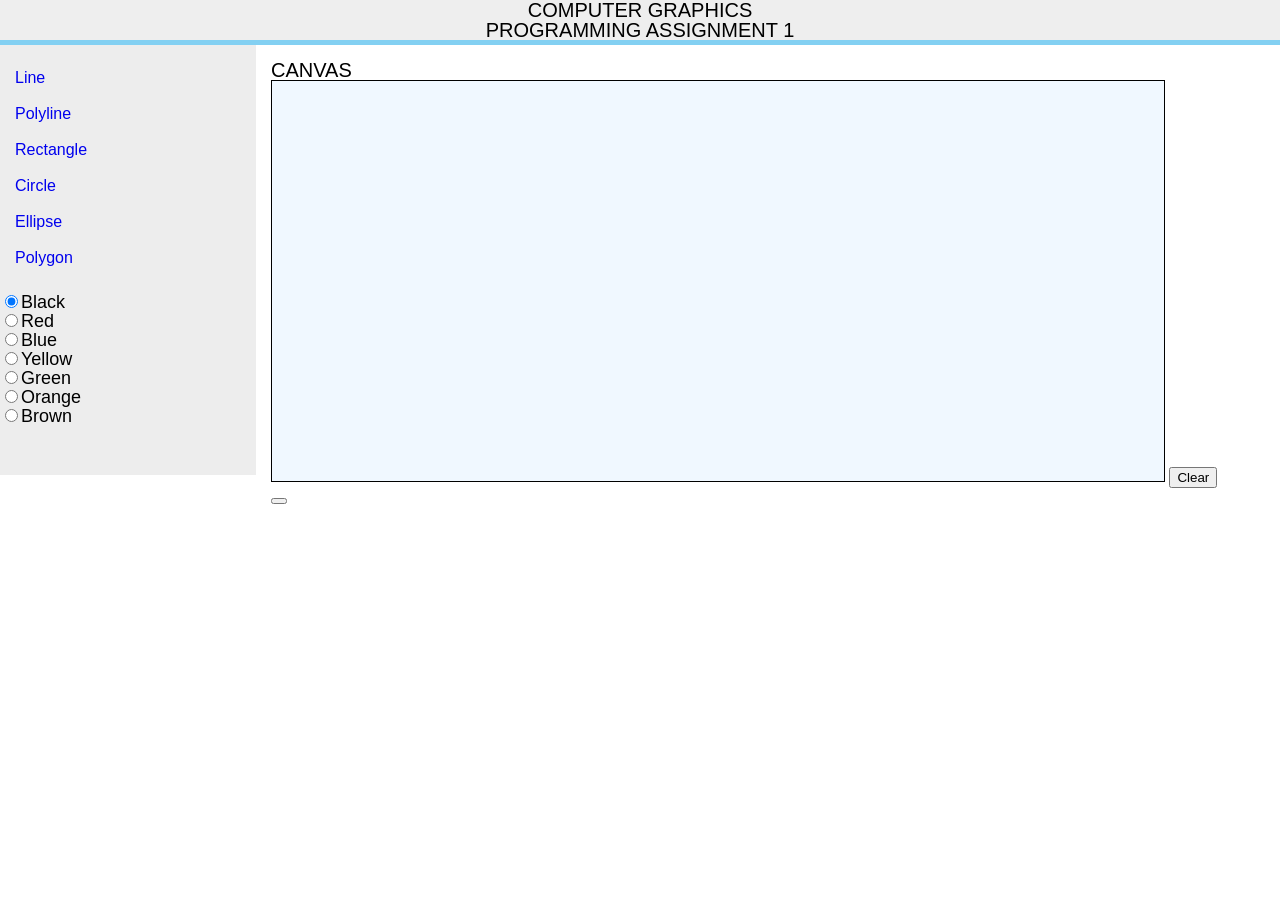
<file: index.html>
<!DOCTYPE html>

<html>
    <head>
        <title>PROGRAMMING ASSIGNMENT 1</title>
        <script src="./main.js"></script>
        <link rel="stylesheet" href="./reset.css">
        <link rel="stylesheet" href="./style.css">
    </head>
    <body>
        <header>
            <h1>
                COMPUTER GRAPHICS <br> PROGRAMMING ASSIGNMENT 1 </h1>
        </header>
        <main class="clearfix">
            <menu class="left">
                <ul class="menu-items">
                    <li class="menu-item">
                        <a href="#" id="line">
                        Line
                        </a>
                    </li>
                    <li class="menu-item">
                        <a href="#" id= "polyline">
                        Polyline
                        </a>
                    </li>
                    <li class="menu-item">
                        <a href="#" id= "rectangle">
                        Rectangle
                        </a>
                    </li>
                    <li class="menu-item">
                        <a href="#" id="circle">
                        Circle
                        </a>
                    </li>
                    <li class="menu-item">
                        <a href="#" id="ellipse">
                        Ellipse
                        </a>
                    </li>

                    <li class="menu-item">
                        <a href="#" id ="polygon">
                        Polygon
                        </a>
                    </li>
                    <br>
				<form style="font-size:18px">
				<input type="radio" id="color" name="color" value="black" checked>Black<br>
				<input type="radio" id="color" name="color" value="red">Red<br>
				<input type="radio" id="color" name="color" value="blue">Blue<br>
				<input type="radio" id="color" name="color" value="yellow">Yellow<br>
				<input type="radio" id="color" name="color" value="green">Green<br>
				<input type="radio" id="color" name="color" value="orange">Orange<br>
				<input type="radio" id="color" name="color" value="brown">Brown<br>
				</form>
			<br>
                </ul>
            </menu>
            <div class="right display">
                <h1 style = "font-size:20px">CANVAS</h1>
                <div id="c-frame">
                    <canvas id="myCanvas" width="892" height="400" ></canvas>
                    <input type="button" class="myButton"  value="Clear" id = "clear">
                </div>
                <button id="clear"></button>
            </div>
        </main>        
    </body>
</html>
</file>
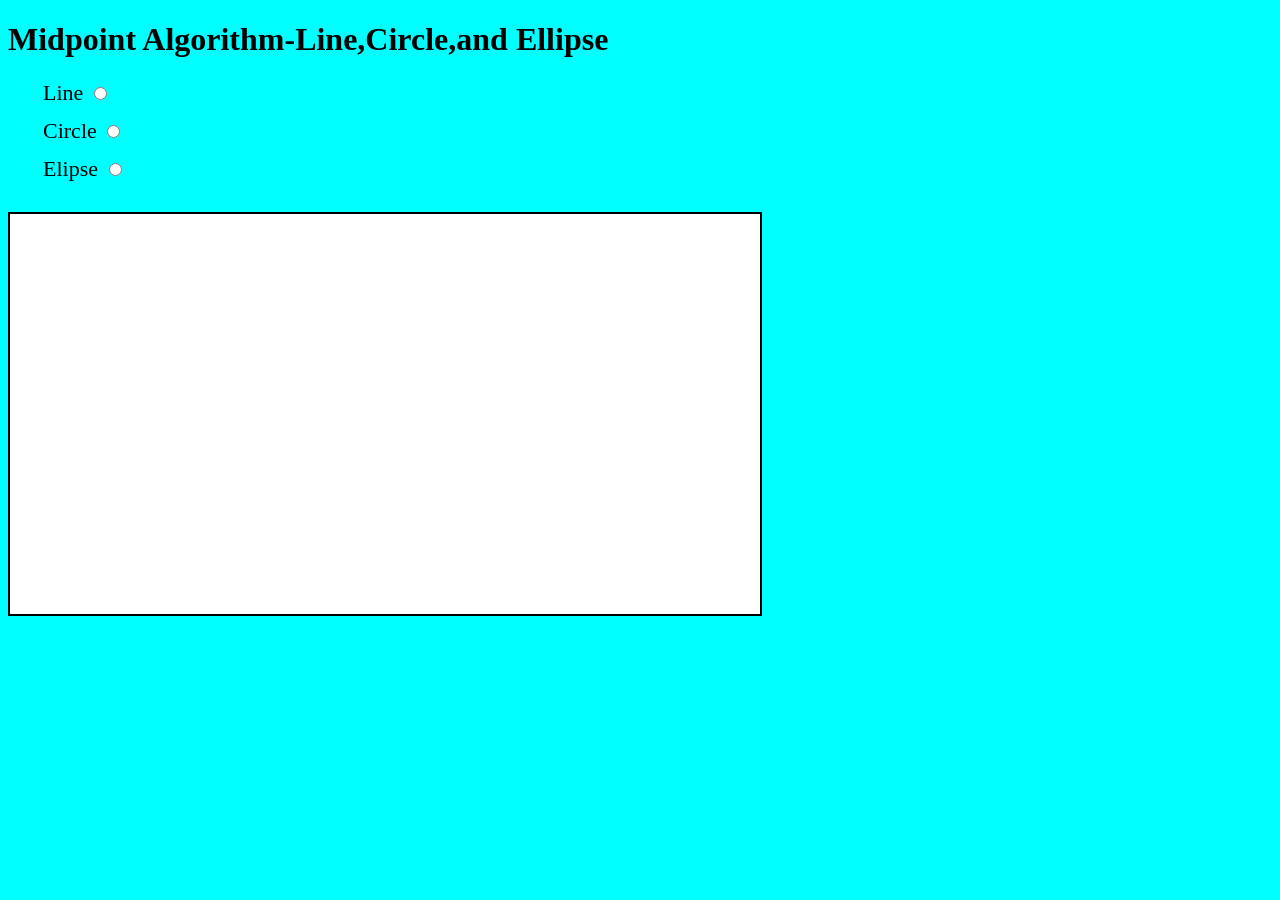
<file: prog-hws/1. Midpoint.html>
<!DOCTYPE html>
<html lang="en">
<head>
<meta charset="UTF-8">
<title> Midpoint</title>
<style>
.container {
    display: block;
    position: relative;
    padding-left: 35px;
    margin-bottom: 12px;
    cursor: pointer;
    font-size: 22px;
    -webkit-user-select: none;
    -moz-user-select: none;
    -ms-user-select: none;
    user-select: none;
}

</style>

</head>
<body style="background-color:#00FFFF;">
<h1 style="text-align:left;font-size:300;%">Midpoint Algorithm-Line,Circle,and Ellipse</h1> 
<label class="container">Line
  <input type="radio" name="shape" onclick="selectline()" />
  <span class="checkmark"></span>
</label>
<label class="container">Circle
  <input type="radio" name="shape" onclick="selectline()">
  <span class="checkmark"></span>
</label>

<label class="container">Elipse
  <input type="radio" name="shape" onclick="selectline()">
  <span class="checkmark"></span>
</label>
<br>

<canvas id='canvas' style='border:2px solid black; background-color:white; width:750px;  height:400px; cursor:crosshair;'>
</canvas>



<script>

function takesnapshot()
{
snapshot= ctx.getImageData(0,0, canvas.width, canvas.height);
}

function restoresnapshot()
{
ctx.putImageData(snapshot,0,0);
}

function getCanvasCoordinates(event) {
    x = event.clientX - canvas.getBoundingClientRect().left,
    y = event.clientY - canvas.getBoundingClientRect().top;
    return {x: x, y: y};
}



var eventList = ["change", "keyup", "paste", "input", "propertychange", "..."];
var canvas = document.getElementById('canvas');
var ctx = canvas.getContext('2d');
var rect= canvas.getBoundingClientRect();
var X1,X2,Y1,Y2,switchno;
var count=0
var dragStartLocation;
var position;

var selectline= function()
{
canvas.addEventListener('mousedown' , function(event){

 if(count==0){
ctx.clearRect(0,0,canvas.width,canvas.height);
count++;
X1 = getCanvasCoordinates(event);
}
var status= document.getElementById('status');
status.innerHTML = X1 +"|" + Y1 ;
//takesnapshot();
},false);


canvas.addEventListener('mousemove' , function(event){

 Y1= getCanvasCoordinates(event);

if(count!=0)
{

    drawline();
//tTimeout(drawlinebreak, 3000);
   //tx.clearRect(0,0,canvas.width,canvas.height);


}
},false);

canvas.addEventListener('mouseup' , function(event){

Y1 = getCanvasCoordinates(event);

 count=0;

drawline();
//restoresnapshot();
//drawlinebreak(X1,Y1,X2,Y2);

//awlinebreak(X1,Y1,X2,Y2);

},false);



}

var drawline=function()
{

var selected= document.getElementsByName('shape');
if(selected[0].checked)
{ switchno=0; }
else if(selected[1].checked)
{ switchno=1; }
else
{ switchno = 2 ; } 

switch(switchno)
{
case 0:
drawlinebreak(X1.x,X1.y,Y1.x,Y1.y);

break;

case 1:
drawcirclebreak(X1.x*(.4),X1.y*(.37),Math.abs(X1.x*(.4)-Y1.x*(.37)));
break;

case 2:
drawellipsebreak(X1.x*(.4),X1.y*(.35),Y1.x*(.27),Y1.y*(.37));
break;



}
}


var drawlinebreak=function(x0,y0,x1,y1)
{
canvas.width = canvas.width;
              ctx.fillStyle = "#DC143C";
              ctx.fill();

var fx =  Math.abs(x1-x0), gx = x0<x1 ? 1 : -1;
   var fy = -Math.abs(y1-y0), gy = y0<y1 ? 1 : -1;
   var error = fx+fy, e1;                                   

   for (;;){                                                          
      ctx.fillRect(x0*.4,y0*.37,.5,.7);
      if (x0 == x1 && y0 == y1) break;
      e1 = 2*error;
      if (e1 >= fy) { error += fy; x0 += gx; }                        
      if (e1 <= fx) { error += fx; y0 += gy; }                        
   }


}

function drawcirclebreak(xm,ym,r) {

//context.clearRect(0,0,canvas.width,canvas.height);
canvas.width = canvas.width;
              ctx.fillStyle = "#fa0cb7";
              ctx.fill();


var xx = -r, yy = 0, error = 2-2*r;                
   do {
      ctx.fillRect(xm-xx, ym+yy ,1,1);                            
      ctx.fillRect(xm-yy, ym-xx,1,1);                            
      ctx.fillRect(xm+xx, ym-yy,1,1);                            
      ctx.fillRect(xm+yy, ym+xx,1,1);                            
      r = error;                                       
      if (r <= yy) error += ++yy*2+1;                                   
      if (r > xx || error > yy) error += ++xx*2+1;                         
   } while (xx < 0);
}



function drawellipsebreak(xm, ym, a, b) {

canvas.width = canvas.width;
              ctx.fillStyle = "#fa0cb7";
              ctx.fill();

   var x = -a, y = 0;           
   var e1, fx = (1+2*x)*b*b;                              
   var fy = x*x, error = fx+fy;                              

   do {
       ctx.fillRect(xm-x, ym+y,1,1);                                 
       ctx.fillRect(xm+x, ym+y,1,1);                                 
       ctx.fillRect(xm+x, ym-y,1,1);                                 
       ctx.fillRect(xm-x, ym-y,1,1);                                 
       e1 = 2*error;                                        
       if (e1 >= fx) { x++; error += fx += 2*b*b; }                   
       if (e1 <= fy) { y++; error += fy += 2*a*a; }                   
   } while (x <= 0);

   while (y++ < b) {            
       ctx.fillRect(xm, ym+y,1,1);                        
       ctx.fillRect(xm, ym-y,1,1);
   }
}




</script>
</body>
</html>
</file>
<file: style.css>
body{
    font-family: sans-serif;
}
.left{
    float:left;
}
.right{
    float:right
}
header{
    background-color:rgb(238, 238, 238);
    border-bottom:5px solid #83d0f2;
}
header h1{
    font-size: 20px;
    text-align: center;
}
menu{
    width: 20%;
    height: 400px;
    position: relative;
    padding: 15px 0 15px 0;
    background: rgba(220,220,220,.5);
}
div.display{
    width: 80%;
    box-sizing: border-box;
    padding: 15px;
}
#myCanvas{
    border:1px solid #000000;
    background-color:aliceblue;
}
.clearfix:after {
    visibility: hidden;
    display: block;
    font-size: 0;
    content: " ";
    clear: both;
    height: 0;
  }
  .clearfix { display: inline-block; }
  /* start commented backslash hack \*/
  * html .clearfix { height: 1%; }
  .clearfix { display: block; }
  /* close commented backslash hack */

  .menu-item{
      padding: 10px 15px;
      color: #3f87a6;
  }
  .menu-item a{
      text-decoration: none;
      font-size: 16px;
  }
  .menu-item:hover, .menu-item.hightlight{
      background: #fff;
      font-weight: 700;
  }
</file>
